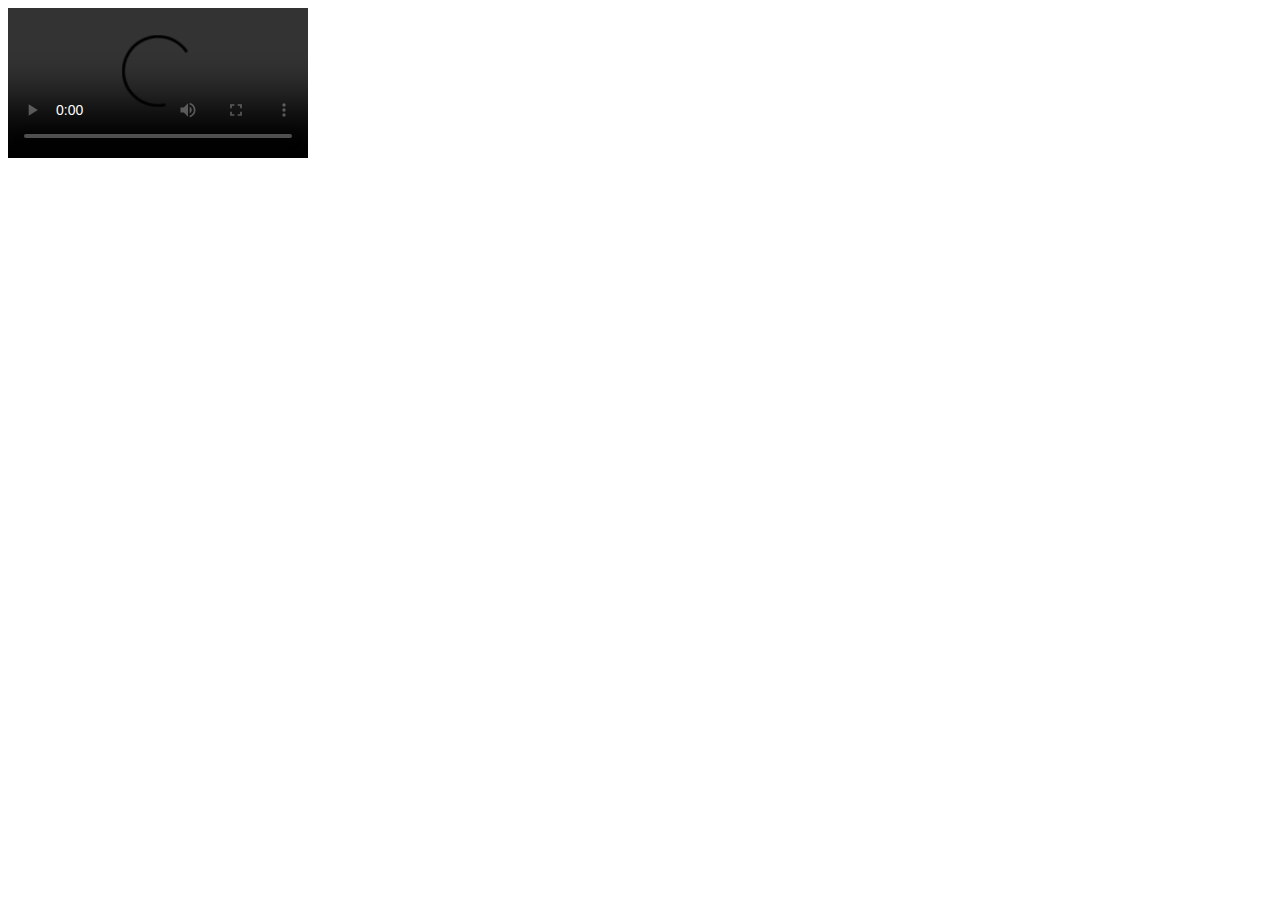
<file: dvb-i/index.html>
<!DOCTYPE html>
<html>
  <head>
    <meta charset="utf-8">
    <title>DVB-I WebXR Player</title>
    <meta name="description" content="DVB-I WebXR Player">
    <meta name="viewport" content="width=device-width, initial-scale=1" />
    <script src="https://aframe.io/releases/1.5.0/aframe.min.js"></script>
  </head>
  <body>
    <a-scene >
      <a-box position="-1 0.5 -3" rotation="0 45 0" color="#4CC3D9"></a-box>
      <a-sphere position="0 1.25 -5" radius="1.25" color="#EF2D5E"></a-sphere>
      <a-cylinder position="1 0.75 -3" radius="0.5" height="1.5" color="#FFC65D"></a-cylinder>
      <!--<a-plane position="0 0 -3" rotation="0 0 0" width="4" height="4" color="#7BC8A4"></a-plane>-->
      <a-assets position="0 0 -3" rotation="0 0 0" width="4" height="4" color="#7BC8A4">
        <video id="video" data-dashjs-player autoplay loop src="https://dash.akamaized.net/envivio/EnvivioDash3/manifest.mpd" controls></video>
      </a-assets>
      <!--<a-video position="0 2 -4" rotation="0 0 0" width="8" height="4" src="#video"></a-video> -->
      <a-sky color="#ECECEC"></a-sky>
    </a-scene>
    <!--<script src="/js/app.js" type="module" async defer></script>-->
    <script src="https://cdn.dashjs.org/latest/dash.all.min.js"></script>
  </body>
</html>
</file>
